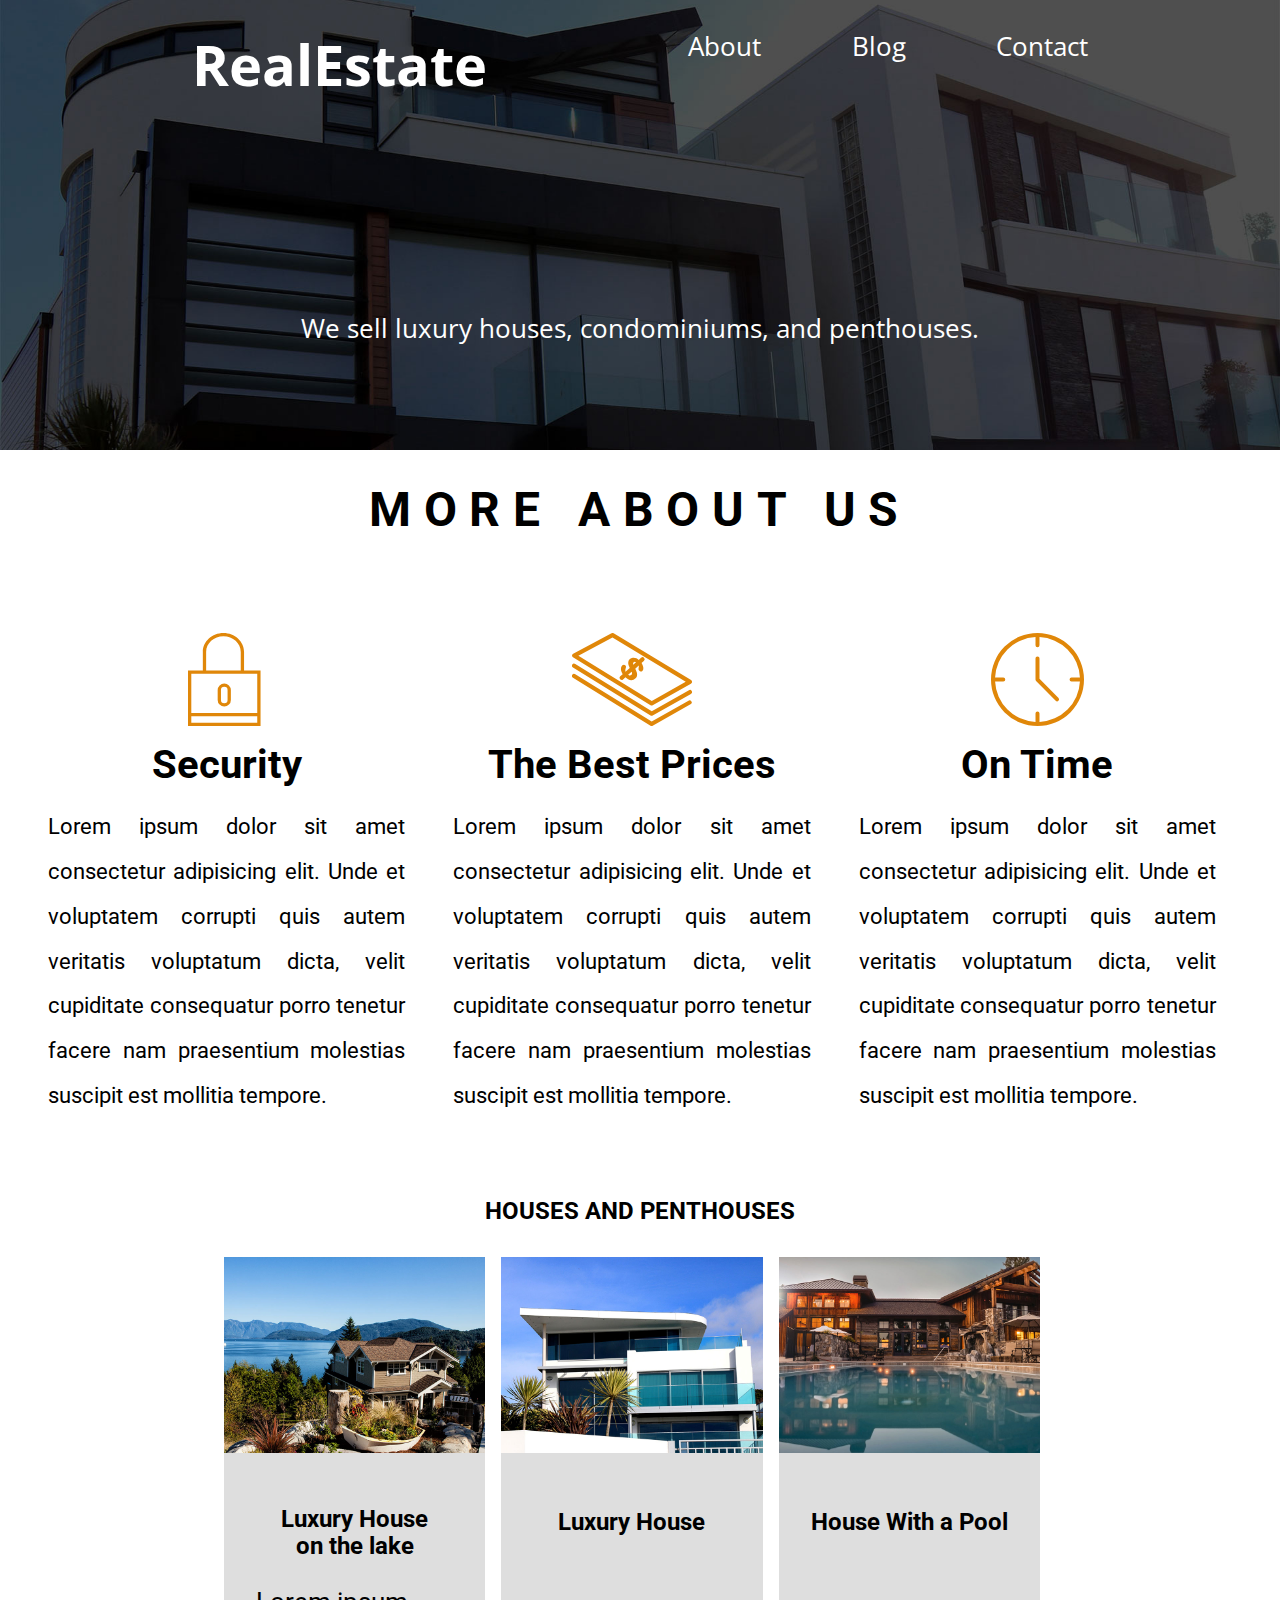
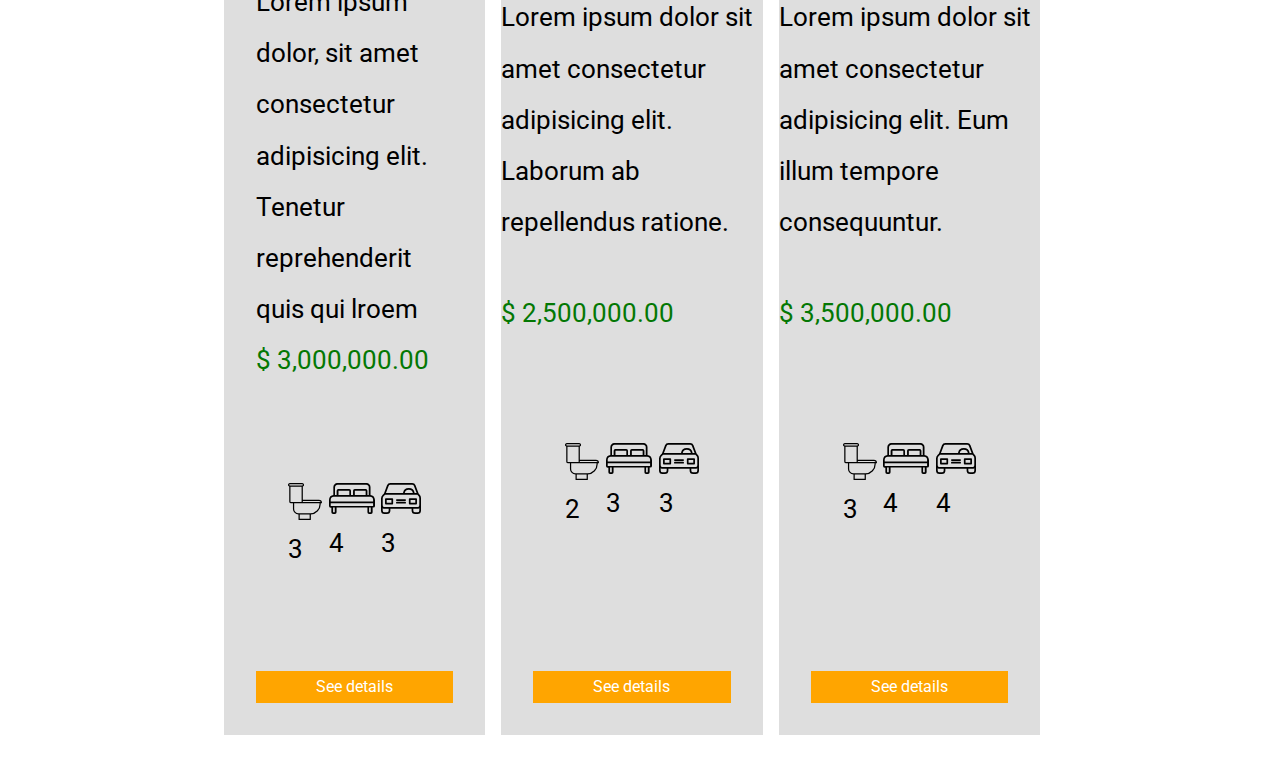
<file: index.html>
<!DOCTYPE html>
<html lang="en">
<head>
    <meta charset="UTF-8">
    <meta http-equiv="X-UA-Compatible" content="IE=edge">
    <meta name="viewport" content="width=device-width, initial-scale=1.0">
    <link rel="stylesheet" href="styles/normalize.css">
    <link rel="stylesheet" href="styles/mystyle.css">
    <link rel="preconnect" href="https://fonts.gstatic.com" crossorigin>
<link href="https://fonts.googleapis.com/css2?family=Open+Sans:wght@700&family=Roboto&display=swap" rel="stylesheet">
    <title>RealEstate Home Page</title>
</head>
<body>
    <header class="site-header">
        <div class="container flex-container">
        <a href="index.html"><h1>RealEstate</h1></a>
           
        <div class="mobile-menu">
            <a href="#navigation">
                <img class="bars" src="./img/bars.svg" alt="hamburger menu">
            </a>
        </div>
        <nav id="navigation"class="menu">
                <a href="about.html">About</a>
                <a href="blog.html">Blog</a>
                <a href="contact.html">Contact</a>
            </nav>
        </div>
        <div class="container about-container"> 
            <p>We sell luxury houses, condominiums, and penthouses.</p>
        </div>
    </header>
    <main>
        <section class="about-us">
            <h2> More about us</h2>
            <div class="flex-container">
            
                <div class="about-item">
                    <img src="img/icon1.svg" alt="security icon">
                    <h3>Security</h3>
                    <p>Lorem ipsum dolor sit amet consectetur adipisicing elit. Unde et voluptatem corrupti quis autem veritatis voluptatum dicta, velit cupiditate consequatur porro tenetur facere nam praesentium molestias suscipit est mollitia tempore.</p>
                </div>  
                <div class="about-item">
                        <img src="img/icon2.svg" alt="cash icon">
                        <h3>The Best Prices</h3>
                        <p>Lorem ipsum dolor sit amet consectetur adipisicing elit. Unde et voluptatem corrupti quis autem veritatis voluptatum dicta, velit cupiditate consequatur porro tenetur facere nam praesentium molestias suscipit est mollitia tempore.</p> 
                </div>

                <div class="about-item">
                    <img src="img/icon3.svg" alt="cash icon">
                    <h3>On Time</h3>
                    <p>Lorem ipsum dolor sit amet consectetur adipisicing elit. Unde et voluptatem corrupti quis autem veritatis voluptatum dicta, velit cupiditate consequatur porro tenetur facere nam praesentium molestias suscipit est mollitia tempore.</p>
                </div>
            </div>
        </section> 
        
        <section class="house-container container">
            <div>
                <h2><span>Houses and Penthouses</span></h2>
            </div>
            
            <div class="flex-container">
                <div class="house-item">
                    <div>
                        <img src="./img/announcement1.jpg" alt="House on the lake">
                        <div class="house-content">
                            <h3>Luxury House on the lake</h3>
                            <p>Lorem ipsum dolor, sit amet consectetur adipisicing elit. Tenetur reprehenderit quis qui  lroem</p>
                            <div class="text-price">
                                <p> $ 3,000,000.00</p>
                            </div>
                        </div>
                    </div>
                    <div class="house-content">
                        <div class="flex-container">
                            <div>
                                <img src="./img/icon_wc.svg" alt="wc icon">
                                <p>3</p>
                            </div>
                            <div>
                                <img src="./img/icon_room.svg" alt="room icon">
                                <p>4</p>
                            </div>
                            <div>
                                <img src="./img/icon_parking.svg" alt="parking icon">
                                <p>3</p>
                            </div>
                        </div>
                    </div>
                    <div class="btn-container">
                        <a href="#" class="details-btn">See details</a>
                    </div>
                </div>
                <div class="house-item">
                    <img src="./img/announcement2.jpg" alt="beautiful house2">
                    <h3>Luxury House</h3>
                    <p>Lorem ipsum dolor sit amet consectetur adipisicing elit. Laborum ab repellendus ratione.</p>
                    <div class="text-price">
                        <p> $ 2,500,000.00</p>
                    </div>
                    
                    <div class="house-content">
                        <div class="flex-container">
                            <div>
                                <img src="./img/icon_wc.svg" alt="wc icon">
                                <p>2</p>
                            </div>
                        
                            <div>
                                <img src="./img/icon_room.svg" alt="room icon">
                                <p>3</p>
                            </div>
                            <div>
                                <img src="./img/icon_parking.svg" alt="parking icon">
                                <p>3</p>
                            </div>
                        </div>
                        
                    </div>
                    
                    <div class="btn-container">
                        <a href="#" class="details-btn">See details</a>
                        </div>
                </div>
                <div class="house-item">
                    <img src="./img/announcement3.jpg" alt="beautiful house3">
                    <h3>House With a Pool</h3>
                    <p>Lorem ipsum dolor sit amet consectetur adipisicing elit. Eum illum tempore consequuntur.</p>
                    <div class="text-price">
                        <p> $ 3,500,000.00</p>
                    </div>
                    <div class="house-content">
                        <div class="flex-container">
                            <div>
                                <img src="./img/icon_wc.svg" alt="wc icon">
                                <p>3</p>
                            </div>
                        
                            <div>
                                <img src="./img/icon_room.svg" alt="room icon">
                                <p>4</p>
                            </div>
                                <div>
                                    <img src="./img/icon_parking.svg" alt="parking icon">
                                    <p>4</p>
                                </div>
                    </div>
                    
                </div>
                <div class="btn-container">
                    <a href="#" class="details-btn">See details</a>
                    </div>
            </div>
        </section>
        
    </main>
    <footer>

    </footer>
    
</body>
</html>
</file>
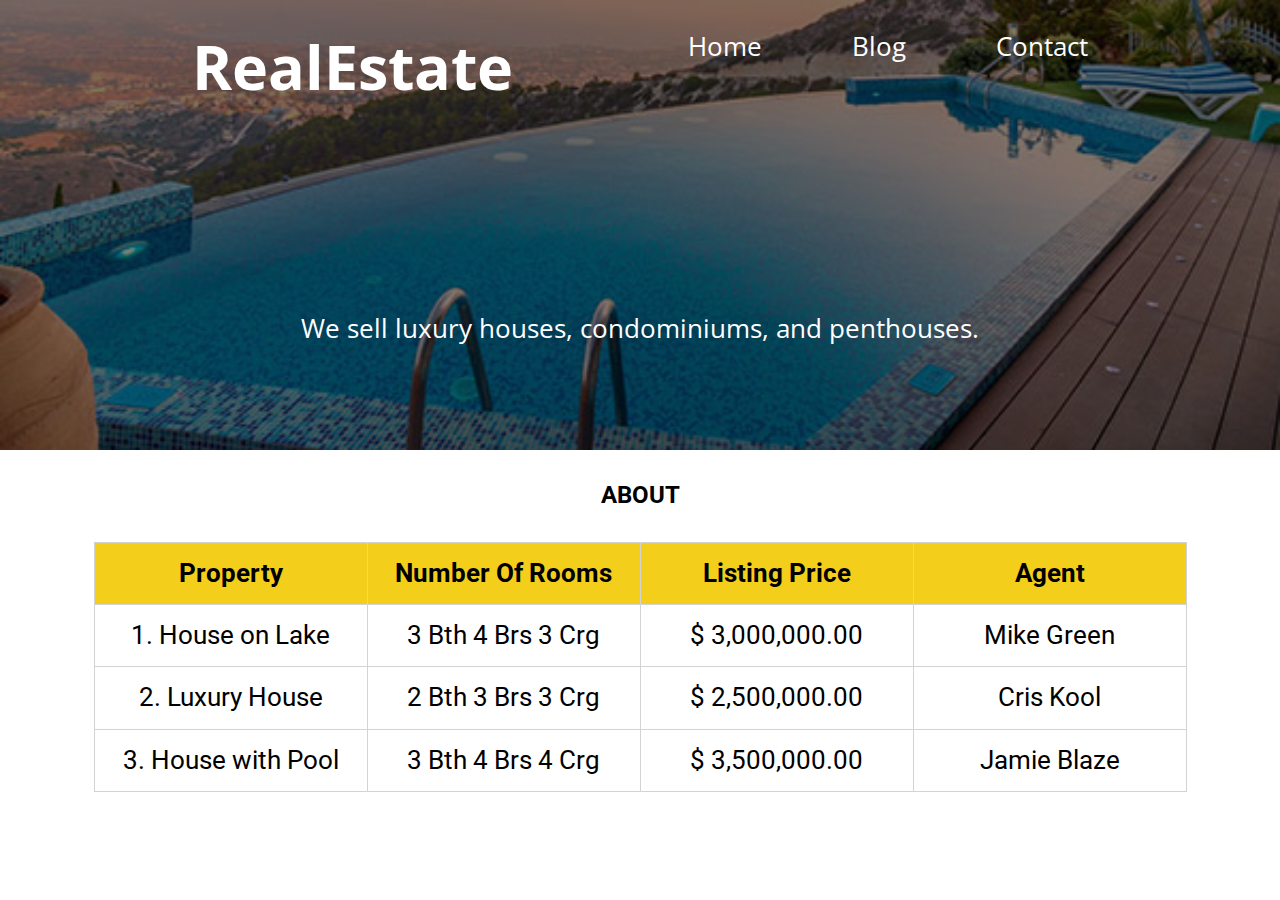
<file: about.html>
<!DOCTYPE html>
<html lang="en">
<head>
    <meta charset="UTF-8">
    <meta name="viewport" content="width=device-width, initial-scale=1.0">
    <link rel="stylesheet" href="styles/normalize.css">
    <link rel="stylesheet" href="styles/mystyle.css">
    <link rel="preconnect" href="https://fonts.gstatic.com" crossorigin>
    <link href="https://fonts.googleapis.com/css2?family=Open+Sans:wght@700&family=Roboto&display=swap" rel="stylesheet">
    <title>About</title>
    
</head>
<body>
    <header class="about-header2">
        <div class="container flex-container">
        <a href="index.html"><h1>Real<span>Estate</span></h1></a>
           
        <div class="mobile-menu">
            <a href="#navigation">
                <img class="bars" src="./img/bars.svg" alt="hamburger menu">
            </a>
        </div>
            <nav id="navigation"class="menu">
                <a href="index.html">Home</a>
                <a href="blog.html">Blog</a>
                <a href="contact.html">Contact</a>
                
            </nav>
        </div>
        <div class="container about-container"> 
            <p>We sell luxury houses, condominiums, and penthouses.</p>
            </div>
        </div>
    </header>
    <main>
        <section>
            <h2>About</h2>
            <table>
                <thead>
                    <tr> 
                        <th>Property</th>
                        <th>Number Of Rooms</th>
                        <th>Listing Price</th>
                        <th>Agent</th>
                    </tr>
                    </thead>
                    <tbody>
                        <tr>
                            <td>1. House on Lake  </td>
                            <td>3 Bth 4 Brs 3 Crg </td>
                            <td>$ 3,000,000.00</td>
                            <td>Mike Green</td>
                            
                        </tr>
                        <tr>
                            <td>2. Luxury House  </td>
                            <td>2 Bth 3 Brs 3 Crg</td>
                            <td>$ 2,500,000.00</td>
                            <td>Cris Kool</td>
                            
                        </tr>
                        <tr>
                            <td>3. House with Pool</td>
                            <td>3 Bth 4 Brs 4 Crg</td>
                            <td>$ 3,500,000.00</td>
                            <td>Jamie Blaze</td>
                            
                        </tr>
                    </tbody>
                    
            </table>
        </section>
        </main>
</body>
</html>
</file>
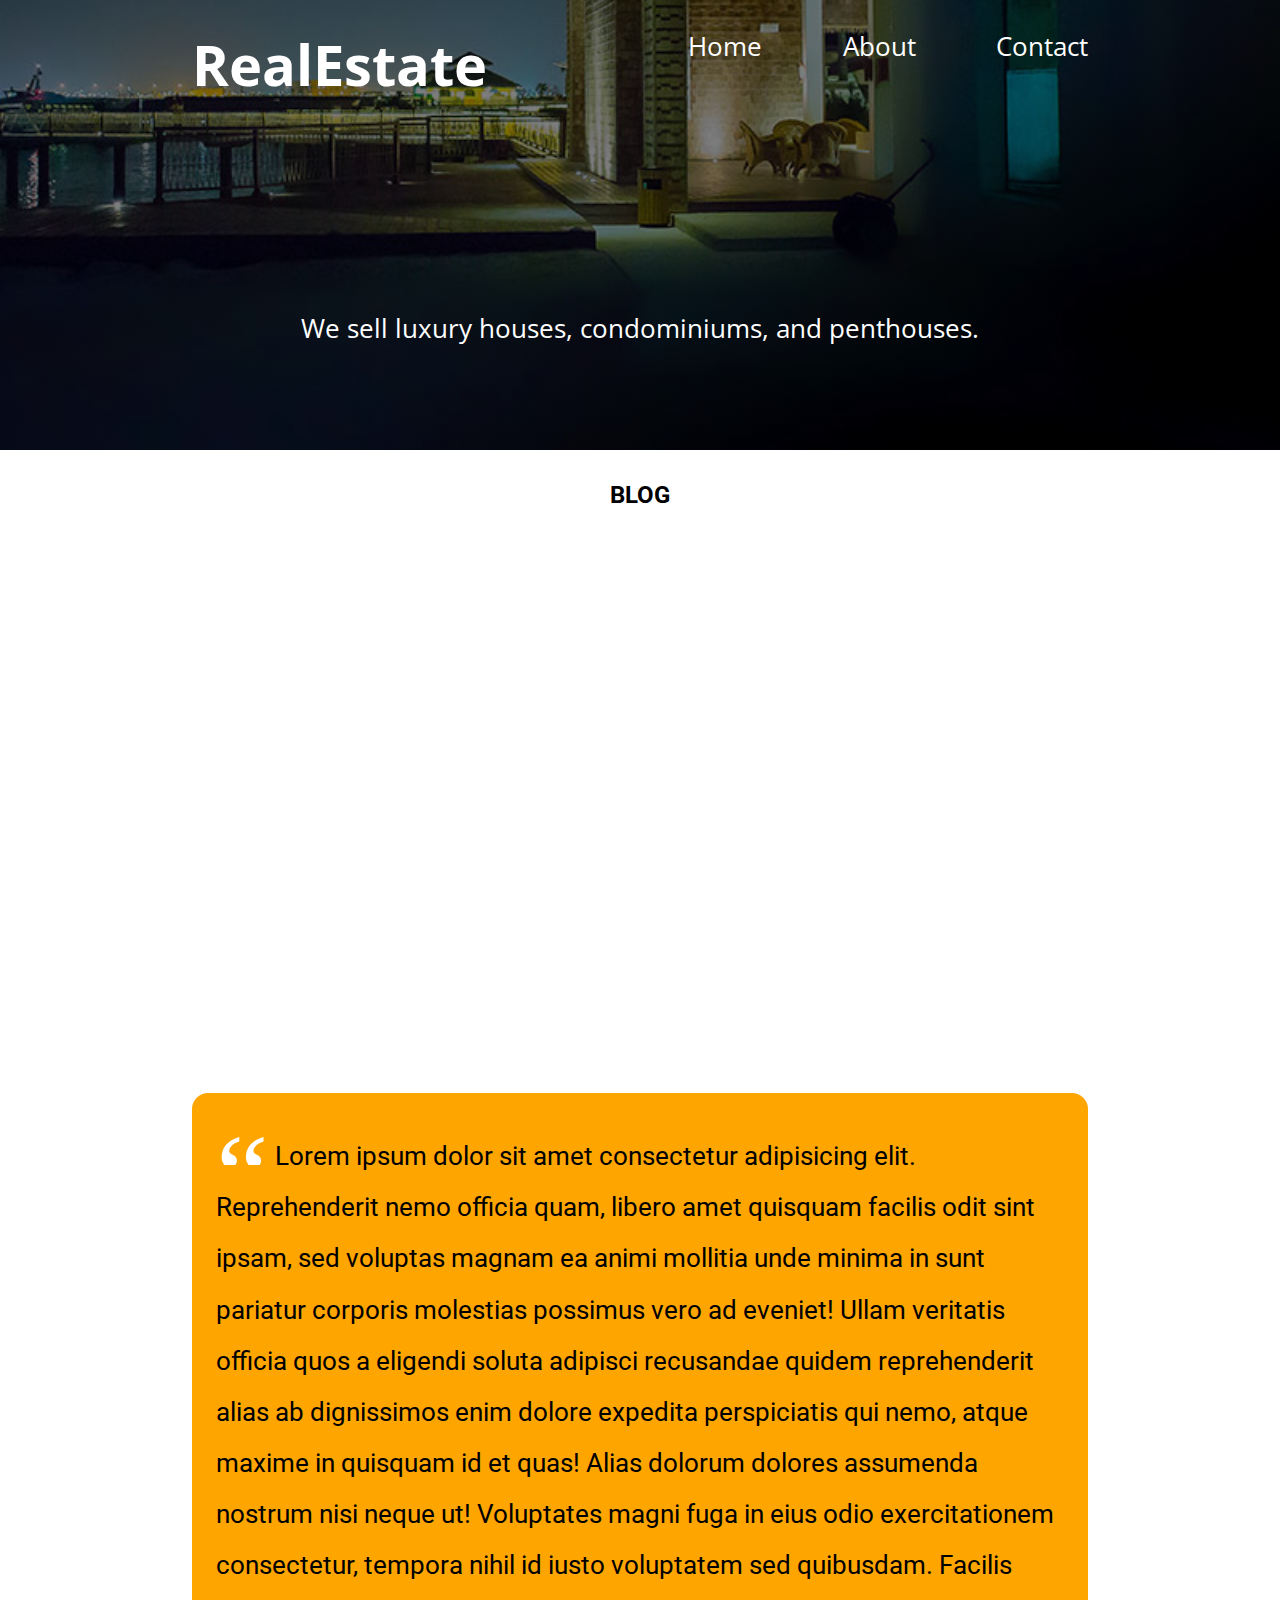
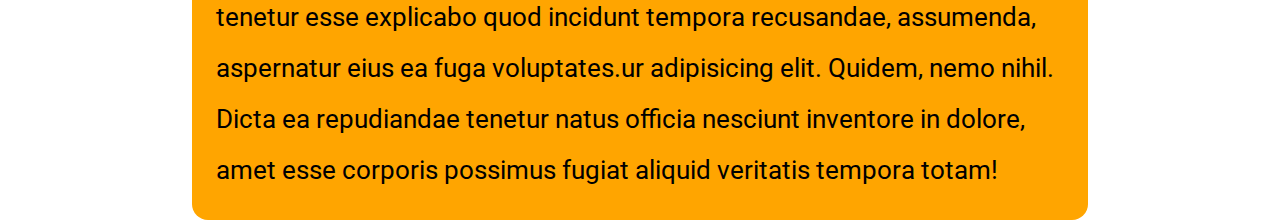
<file: blog.html>
<!DOCTYPE html>
<html lang="en">
<head>
    <meta charset="UTF-8">
    <meta name="viewport" content="width=device-width, initial-scale=1.0">
    <link rel="stylesheet" href="styles/normalize.css">
    <link rel="stylesheet" href="styles/mystyle.css">
    <link rel="preconnect" href="https://fonts.gstatic.com" crossorigin>
<link href="https://fonts.googleapis.com/css2?family=Open+Sans:wght@700&family=Roboto&display=swap" rel="stylesheet">
    <title>RealEstate Blog</title>
    
    
</head>
<body>
    <header class="blog-header">
        <div class="container flex-container">
        <a href="index.html"><h1>RealEstate</h1></a>
        <div class="mobile-menu">
            <a href="#navigation">
                <img class="bars" src="./img/bars.svg" alt="hamburger menu">
            </a>
        </div>
            <nav id="navigation"class="menu">
                <a href="index.html">Home</a>
                <a href="about.html">About</a>
                <a href="contact.html">Contact</a>
                    </nav>
        </div>
        <div class="container about-container"> 
            <p>We sell luxury houses, condominiums, and penthouses.</p>
        </div>
    </header>
    
    <main class="container">
        <h2>Blog</h2>
        <div class="blog-item">
            <div>
                <iframe width="1030" height="579" src="https://www.youtube.com/embed/tGntcmNJWPI" title="The Definition of Perfection | Brand New Custom Built Luxury Residence" frameborder="0" allow="accelerometer; autoplay; clipboard-write; encrypted-media; gyroscope; picture-in-picture; web-share" allowfullscreen></iframe>
            </div>
            <p class="blog-text">
            <img src="./img/quotes.svg" alt"">
            Lorem ipsum dolor sit amet consectetur adipisicing elit. Reprehenderit nemo officia quam, libero amet quisquam facilis odit sint ipsam, sed voluptas magnam ea animi mollitia unde minima in sunt pariatur corporis molestias possimus vero ad eveniet! Ullam veritatis officia quos a eligendi soluta adipisci recusandae quidem reprehenderit alias ab dignissimos enim dolore expedita perspiciatis qui nemo, atque maxime in quisquam id et quas! Alias dolorum dolores assumenda nostrum nisi neque ut! Voluptates magni fuga in eius odio exercitationem consectetur, tempora nihil id iusto voluptatem sed quibusdam. Facilis tenetur esse explicabo quod incidunt tempora recusandae, assumenda, aspernatur eius ea fuga voluptates.ur adipisicing elit. Quidem, nemo nihil. Dicta ea repudiandae tenetur natus officia nesciunt inventore in dolore, amet esse corporis possimus fugiat aliquid veritatis tempora totam!
        </p>
        </div>
      
</body>
</html>
</body>
</html>
</file>
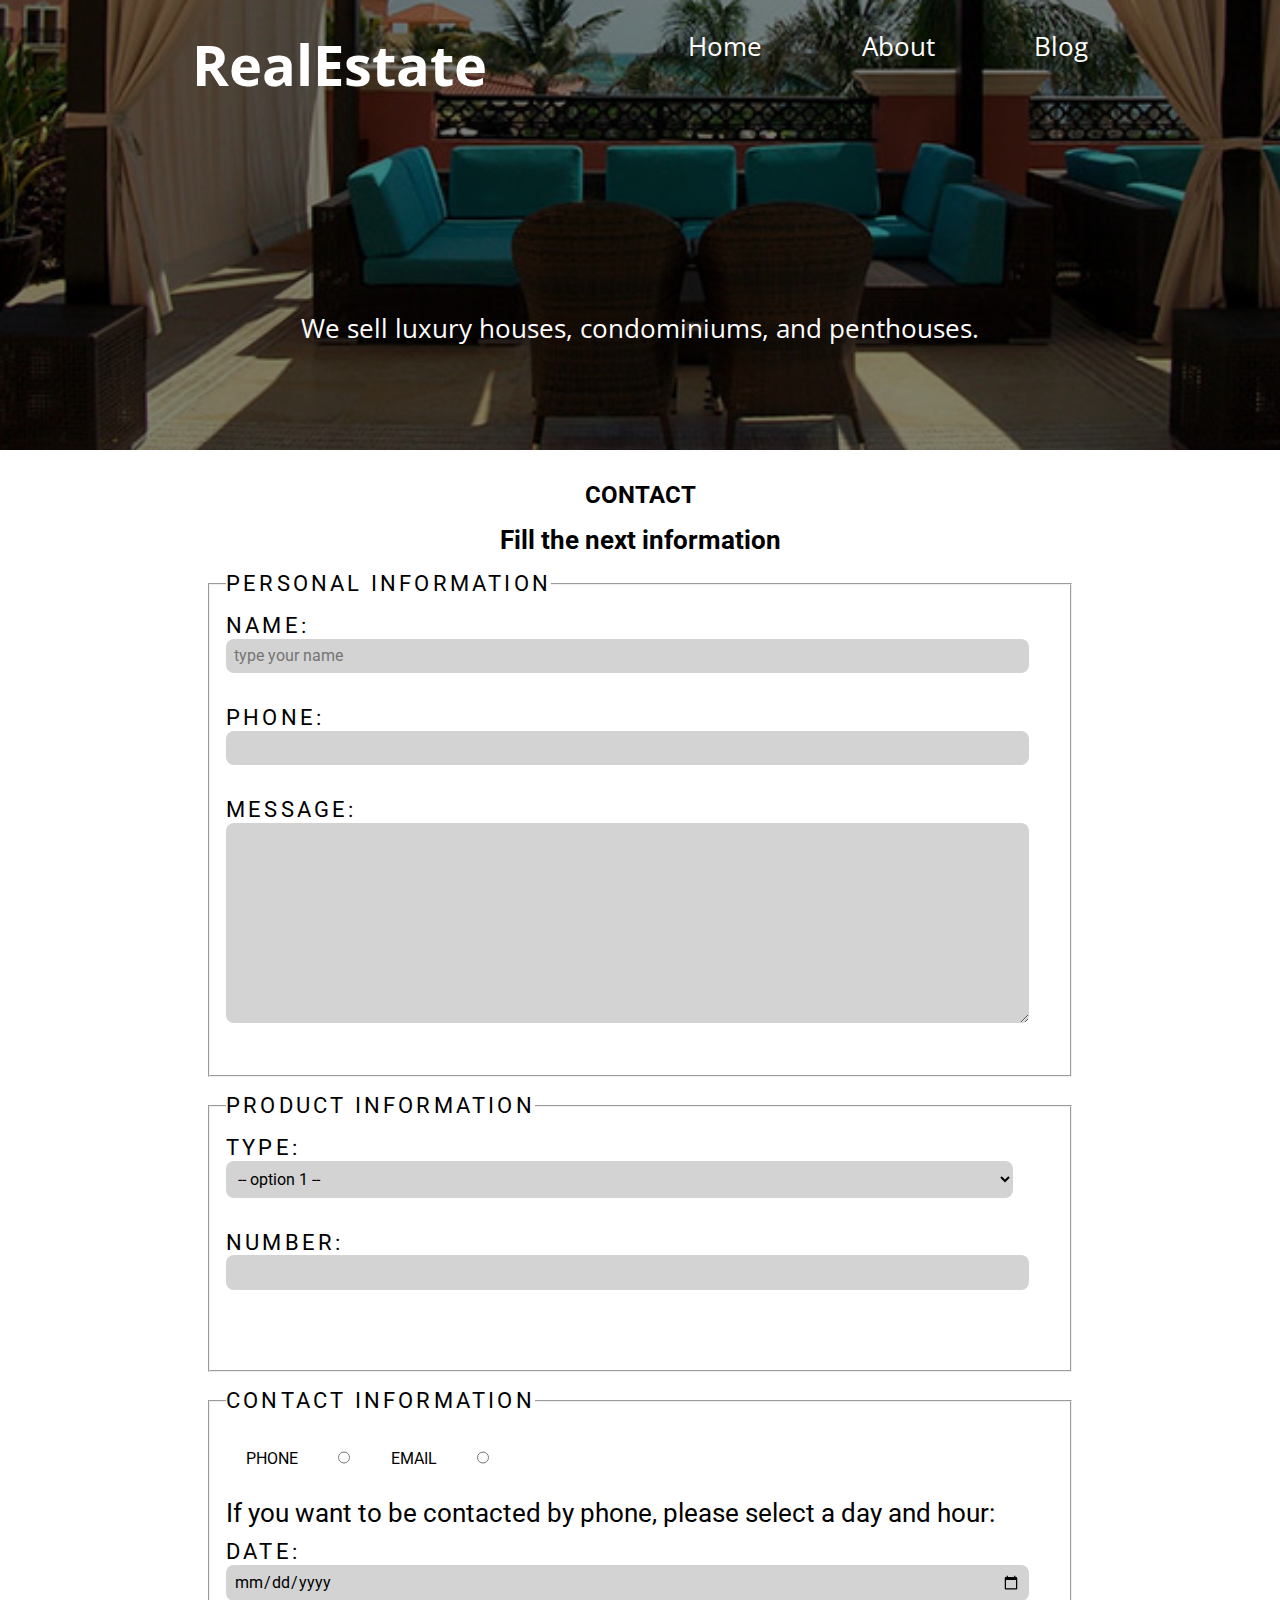
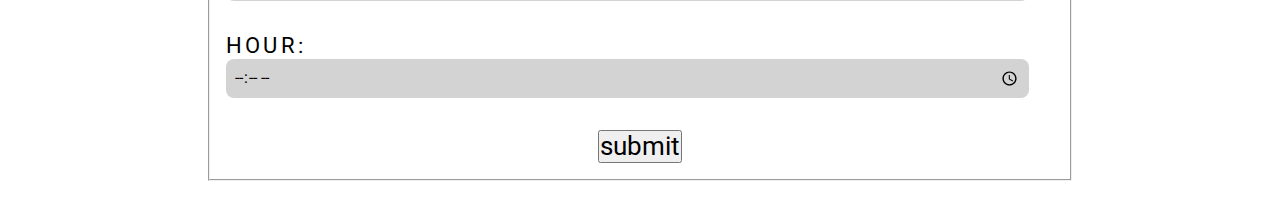
<file: contact.html>
<!DOCTYPE html>
<html lang="en">
<head>
    <meta charset="UTF-8">
    <meta http-equiv="X-UA-Compatible" content="IE=edge">
    <meta name="viewport" content="width=device-width, initial-scale=1.0">
    <link rel="stylesheet" href="styles/normalize.css">
    <link rel="stylesheet" href="styles/mystyle.css">
    <link rel="preconnect" href="https://fonts.gstatic.com" crossorigin>
<link href="https://fonts.googleapis.com/css2?family=Open+Sans:wght@700&family=Roboto&display=swap" rel="stylesheet">
    <title>Contact</title>
</head>
<body>
    <header class="contact-header">
        <div class="container flex-container">
        <a href="index.html"><h1>RealEstate</h1></a>
           
        <div class="mobile-menu">
            <a href="#navigation">
                <img class="bars" src="./img/bars.svg" alt="hamburger menu">
            </a>
        </div>
            <nav id="navigation"class="menu">
                <a href="index.html">Home</a>
                <a href="about.html">About</a>
                <a href="blog.html">Blog</a>
                
            </nav>
        </div>
        <div class="container about-container"> 
            <p>We sell luxury houses, condominiums, and penthouses.</p>
        </div>
    </header>
    <body>
    <main class="container">
        <h2>contact</h2>
        <h3>Fill the next information</h3>

        <form>
            <fieldset>
                <legend>Personal information</legend>
                <div class="input-control">
                    <label>Name:</label>
                    <input type="text" placeholder="type your name">
                </div>
                
                <div class="input-control">
                    <label>Phone:</label>
                    <input type="tel">
                </div>
                <div class="input-control">
                    <label>Message:</label>
                    <textarea cols="30" rows="10"></textarea>
                </div>
            </fieldset>
            
            <fieldset>
                <legend>Product information</legend>
                <div class="input-control">
                        <label>Type:</label>
                        <select>
                            <option value="---Select an option---">-- option 1 --</option>
                            <option value="---Select an option---">-- option 1 --</option>
                            <option value="---Select an option---">-- option 1 --</option>
                        </select>
                    </div>
                    
                     <div class="input-control">
                        <label>NUMBER:</label>
                        <input type="number" class="input-control" id="age">
                    </div>
            </fieldset>
            
            <fieldset>
                <legend>Contact information</legend>
                <div class="radiobtn-container">
                    <div>
                    <label for="phone">PHONE</label>
                    </div>
                    <div>
                    <input type="radio" id="phone" name="fav_language" value="PHONE">
                    </div>
                    <div>
                    <label for="email">EMAIL</label>
                    </div>
                    <div>
                    <input type="radio" id="email" name="fav_language" value="EMAIL">
                    </div>
                    </div>

                    <div class="input-control">
                    <p>If you want to be contacted by phone, please select a day and hour:</p>
                    <label>Date:</label>
                    <input type="date">
                    </div>
                </div>
                <div class="input-control">
                    <label>HOUR:</label>
                    <input type="time">
                </div>
                    <div class="submit-btn">
                        <button>submit</button>
                    </div>
                
            </fieldset>
            
        </form>
    </main>
</body>
</html>
</file>
<file: styles/mystyle.css>
/*global*/
html{
    font-size: 62.5;/*1rem=10px*/
}
*{
    margin: 0;
    padding: 0;
}

body{
    font-family: 'Roboto', sans-serif;

}

a{
    color: black;
    text-decoration: none;
}
p{
    font-size: 1.6rem;
    line-height: 2;
}
img{
    max-width: 100%;
}
table{
    border: 1px solid lightgray;
    font-size: 1.6rem;
    border-collapse: collapse;
    margin: 2rem auto;


}
td{
    border: 1px solid lightgray;
    width:15rem;
    padding: 1rem;
    text-align: center;
}

th{
    border: 1px solid lightgray;
    width: 15rem;
    padding: 1rem;
    text-align: center;
    background-color: rgb(243,207,28);
}
label,input,legend{
    font-size: 1,6rem;

}
input,textarea, select{
    width: 95%;
    background-color: lightgray;
    border: none;
    padding: .5rem;
    border-radius: .5rem;

}
/*utilities*/
.container{
    width: 70%;
    margin: 0 auto ;
}
.flex-container{
    display: flex;
    flex-direction: row;
    justify-content: space-between;
    padding: 2rem;
 }
@media(max-width:768px){
    .container{
        width: 90%;
    }
    .flex-container{
       flex-direction: column;
    }
    
}
    /*header*/

    header.site-header{
    display: flex;
    flex-direction:column;
    justify-content: space-between;
    background-image: url(../img/header.jpg);
    font-family: 'Open Sans', sans-serif;
    height: 50vh;
    background-position: center center;
    background-size: cover;

}
header.site-header h1{
    font-size: 3.5rem;
    color: white;
    margin: 0;
    padding: 0;

}
header.site-header p{
    color: white;
    text-align: center;
    

}
.menu{
    
    display:flex;
    width: 25rem;
}
.menu a{
    display:block;
    color: white;
    font-size: 1.6rem;
}
/*mobile menu*/
.mobile-menu{
    display: none;
}
.bars{
    width:2rem;

}
nav#navigation{
    display: flex;
    justify-content: space-between;

}
@media(max-width:768px){
    .mobile-menu{
        display: block;
    }
    nav#navigation{
        display: none;
    }
    nav#navigation{
        flex-direction: column;
    }
}
#navigation:target{
    display:block;
}

/*main*/
.about-item{
    padding: 1rem;
    margin-right: 1rem;
    
}
.about-item p{
    font-size: 1.4rem;
    text-align: justify;
}
.about-item img{
    display: block;
    margin: 1rem auto;
}
.about-us h2{
    font-size: 3rem;
    text-align: center;
    text-transform: uppercase;
    letter-spacing: .8rem;
    margin: 2rem;

}

.about-item h3{
    
    font-size: 2.5rem;
    text-align: center;
    margin: 1rem;

}
/*houses*/
.houses-container{
    display: flex;
    flex-direction: row;
    justify-content: space-around;

}
.house-container h3{
    font-size: 1.5rem;
}
.house-item{
    display: flex;
    flex-direction: column;
    justify-content: space-between;
    background-color: #dedede;
    margin-right: 1rem;
    width: 50rem;


}
.house-content {
    padding: 2rem;
}
a.details-btn {
    display: flex;
    align-items: center;
    justify-content: center;
    width: 100%;
    background-color: orange;
    height: 2rem;
    color: white;
}
.btn-container {
    padding: 2rem;
}
.text-info{
    font-size: 1.6rem;

}
.text-price{
    color:rgb(4,120,4 );
    font-size: 1.6rem;
}
@media(max-width:768px){
    .container{
        width: 90%;
    }
    .flex-container{
        flex-direction: column;
    }
}
/*about*/
.about-container{
    margin-bottom: 6rem;
}
.about-header1{
    background-color: rgb(215,215,215);
    height: 15vh;
    }
    .about-header2{
        display: flex;
        flex-direction:column;
        justify-content: space-between;
        background: linear-gradient( rgba(0, 0, 0, 0.5), rgba(0, 0, 0, 0.5) ), url('../img/blog2.jpg');
        /* background-image: url(../img/blog2.jpg); */
        background-blend-mode: darken;
        font-family: 'Open Sans', sans-serif;
        height: 50vh;
        background-position: bottom center;
        background-size: cover;
    
    }
    .about-header2 h1{
        font-size: 3.8rem;
        color: white;
        margin: 0;
        padding: 0;
    
    }
    .about-header2 p{
        color: white;
        text-align: center;
        
    
    }
    .about-header nav.menu a{
        color: black;
        margin-right: 1rem;
            }
            h2{
                text-align: center;
                text-transform: uppercase;
                margin-top: 2rem;

            }

            /*blog*/
            .blog-header{
                display: flex;
                flex-direction:column;
                justify-content: space-between;
                background: linear-gradient( rgba(0, 0, 0, 0.5), rgba(0, 0, 0, 0.5) ), url('../img/announcement6.jpg');
        /* background-image: url(../img/blog2.jpg); */
                font-family: 'Open Sans', sans-serif;
                height: 50vh;
                background-position: center bottom;
                background-size: cover;
            }
            header.blog-header h1{
                font-size: 3.5rem;
                color: white;
                margin: 0;
                padding: 0;
            
            }
            header.blog-header p{
                color: white;
                text-align: center;
                
            
            }
            .blog-item{
              display: flex;
              flex-direction: column;
              justify-content:center;
              align-items: center;  
            }
            .blog-text{
                background-color: orange;
                border-radius: 1rem;
                padding: 1.5rem;

            }

            /*contact*/
            .contact-header{
                display: flex;
                flex-direction:column;
                justify-content: space-between;
                background: linear-gradient( rgba(0, 0, 0, 0.5), rgba(0, 0, 0, 0.5) ), url('../img/blog1.jpg');
        /* background-image: url(../img/blog2.jpg); */
                font-family: 'Open Sans', sans-serif;
                height: 50vh;
                background-position: center bottom;
                background-size: cover;
            }
            header.contact-header h1{
                font-size: 3.5rem;
                color: white;
                margin: 0;
                padding: 0;
            
            }
            header.contact-header p{
                color: white;
                text-align: center;
                
            
            }
            .radiobtn-container{
                display: flex;
                flex-direction: row;
                background-color:none;
                border-start-start-radius: .5rem;
                
            }
                
.radiobtn-container > div {
    background-color: none;
    justify-content: left;
    justify-items: start;
    font: size 1.6rem;
   
    margin:0;
    text-align: left;
    padding: 20px;


}
            .input-control{
                margin-bottom: 2rem;

            }
            .input-control label, legend{
                font-weight: 400;
                text-transform: uppercase;
                font-size: 1.4rem;
                letter-spacing: .2rem;
            }
            select{
                display: block;
            }
            fieldset{
                padding: 1rem;
                margin: 1rem;
            }

            h3{
                text-align: center;
                font-size: 1.6rem;
                margin: 1rem;
            }
            
            .submit-btn{
                text-align: center;
                font-size: 1.6rem;
                margin-top: 2rem;
            }
</file>
